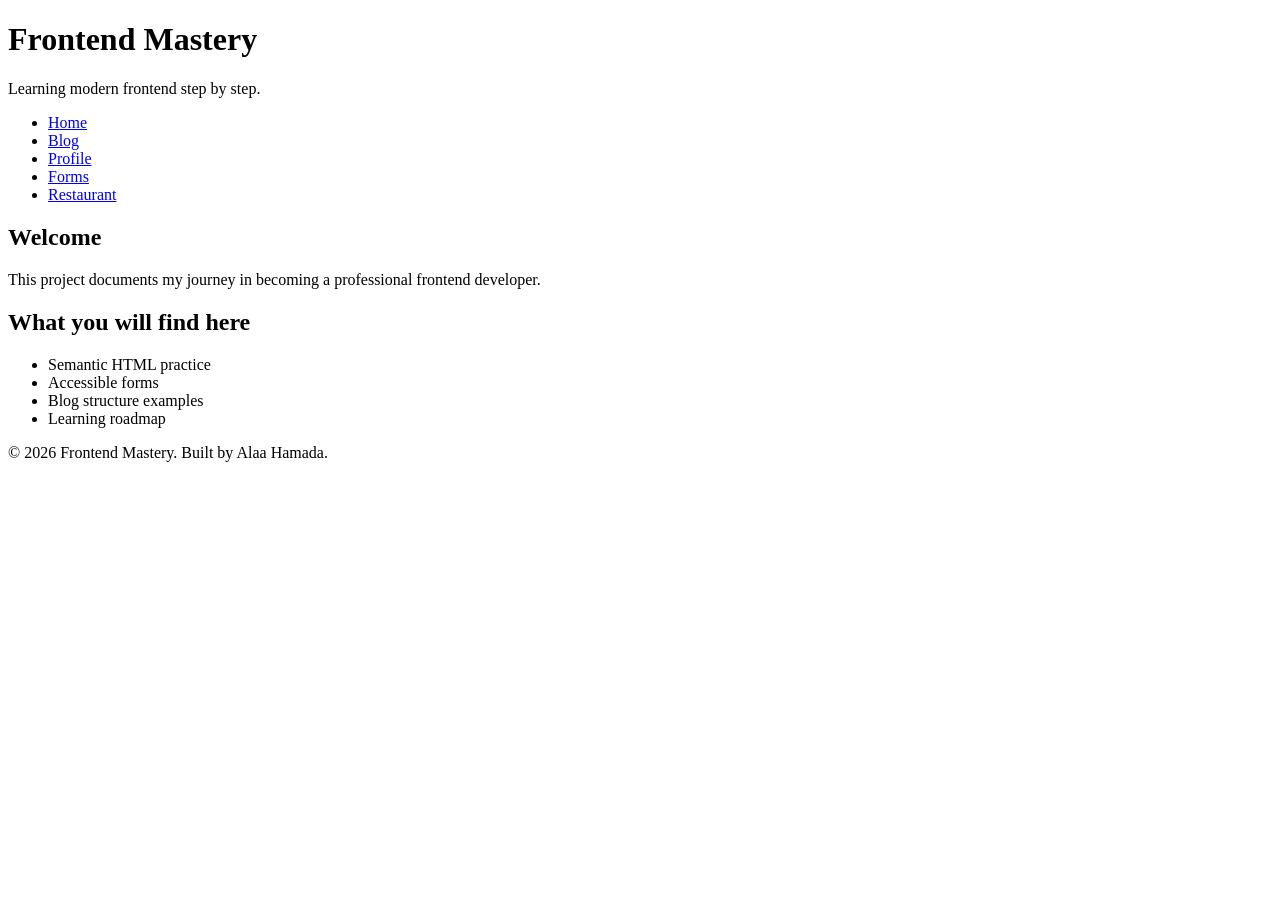
<file: index.html>
<!DOCTYPE html>
<html lang="en">
 <head>
    <meta charset="UTF-8">
    <meta name="viewport" content="width=device-width, initial-scale=1.0">
    <title>Frontend Mastery</title>
</head>
<body>
  <header>
        <h1>Frontend Mastery</h1>
        <p>Learning modern frontend step by step.</p>
   

    <nav aria-label="Primary">
      <ul>
        <li><a href="index.html">Home</a></li>
        <li><a href="blog.html">Blog</a></li>
        <li><a href="profile.html">Profile</a></li>
        <li><a href="forms-practice.html">Forms</a></li>
        <li><a href="restaurant.html">Restaurant</a></li>
       </ul>
    </nav>

  </header>
  <main>
    <section>
    <h2>Welcome</h2>
    <p>
      This project documents my journey in becoming a professional frontend developer.
    </p>
  </section>

  <section>
    <h2>What you will find here</h2>
    <ul>
      <li>Semantic HTML practice</li>
      <li>Accessible forms</li>
      <li>Blog structure examples</li>
      <li>Learning roadmap</li>
    </ul>
  </section>
  </main>

  <footer>
    <p>© 2026 Frontend Mastery. Built by Alaa Hamada.</p>
</footer>

</body>
</html>
</file>
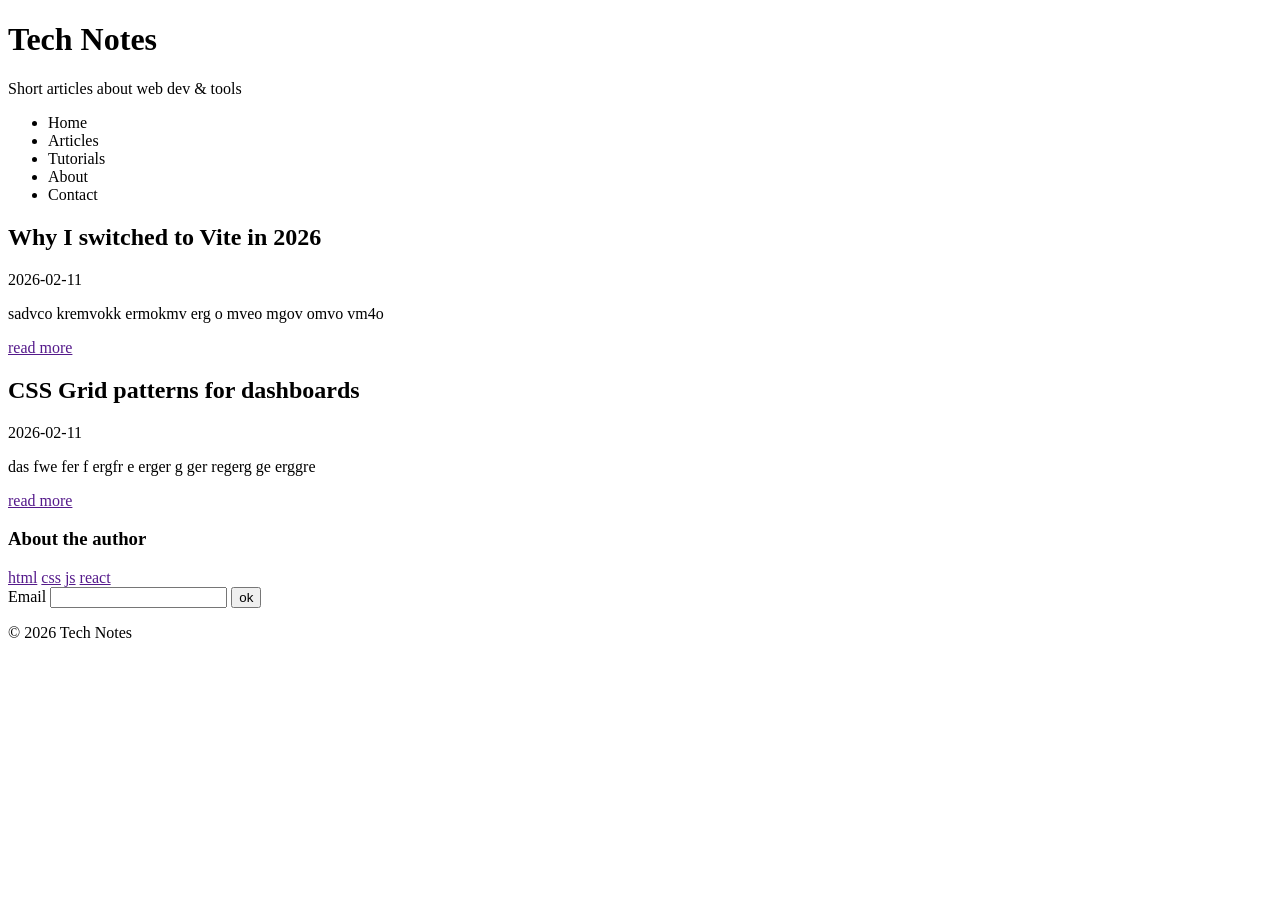
<file: frontend-mastery/index.html>
<!DOCTYPE html>
<html lang="en">
<head>
    <meta charset="UTF-8">
    <meta name="viewport" content="width=device-width, initial-scale=1.0">
    <title>Document</title>
</head>
<body>
    <header>
        <h1>Tech Notes</h1>
        <p>Short articles about web dev & tools</p>
    </header>
    <nav>
        <ul>
            <li><a href="#"></a>Home</li>
             <li><a href="#"></a>Articles</li>
              <li><a href="#"></a>Tutorials</li>
              <li><a href="#"></a>About</li>
              <li><a href="#"></a>Contact</li>
        </ul>
    </nav>
    <main>
        <section aria-label="blog posts">
            <article>
                <h2>Why I switched to Vite in 2026</h2>
                <time datetime="2026-02-11">2026-02-11</time>

                <p>sadvco kremvokk  ermokmv erg o mveo mgov omvo vm4o </p>
                <a href="">read more</a>

            </article>

            <article>
                <h2>CSS Grid patterns for dashboards</h2>
                <time datetime="2026-02-11">2026-02-11</time>

                <p>das fwe fer f ergfr e erger g ger regerg ge erggre </p>
                <a href="">read more</a>
            </article>
        </section>
        <aside>
            <h3>About the author</h3>
            <a href="">html</a>
            <a href="">css</a>
            <a href="">js</a>
            <a href="">react</a>
            <form action="">
                <label for="email">Email</label>
                <input id="email" type="email" name="email">
                <button>ok</button>
            </form>
        </aside>
        </main>
        <footer>
            <p>© 2026 Tech Notes</p>
        </footer>
</body>
</html>
</file>
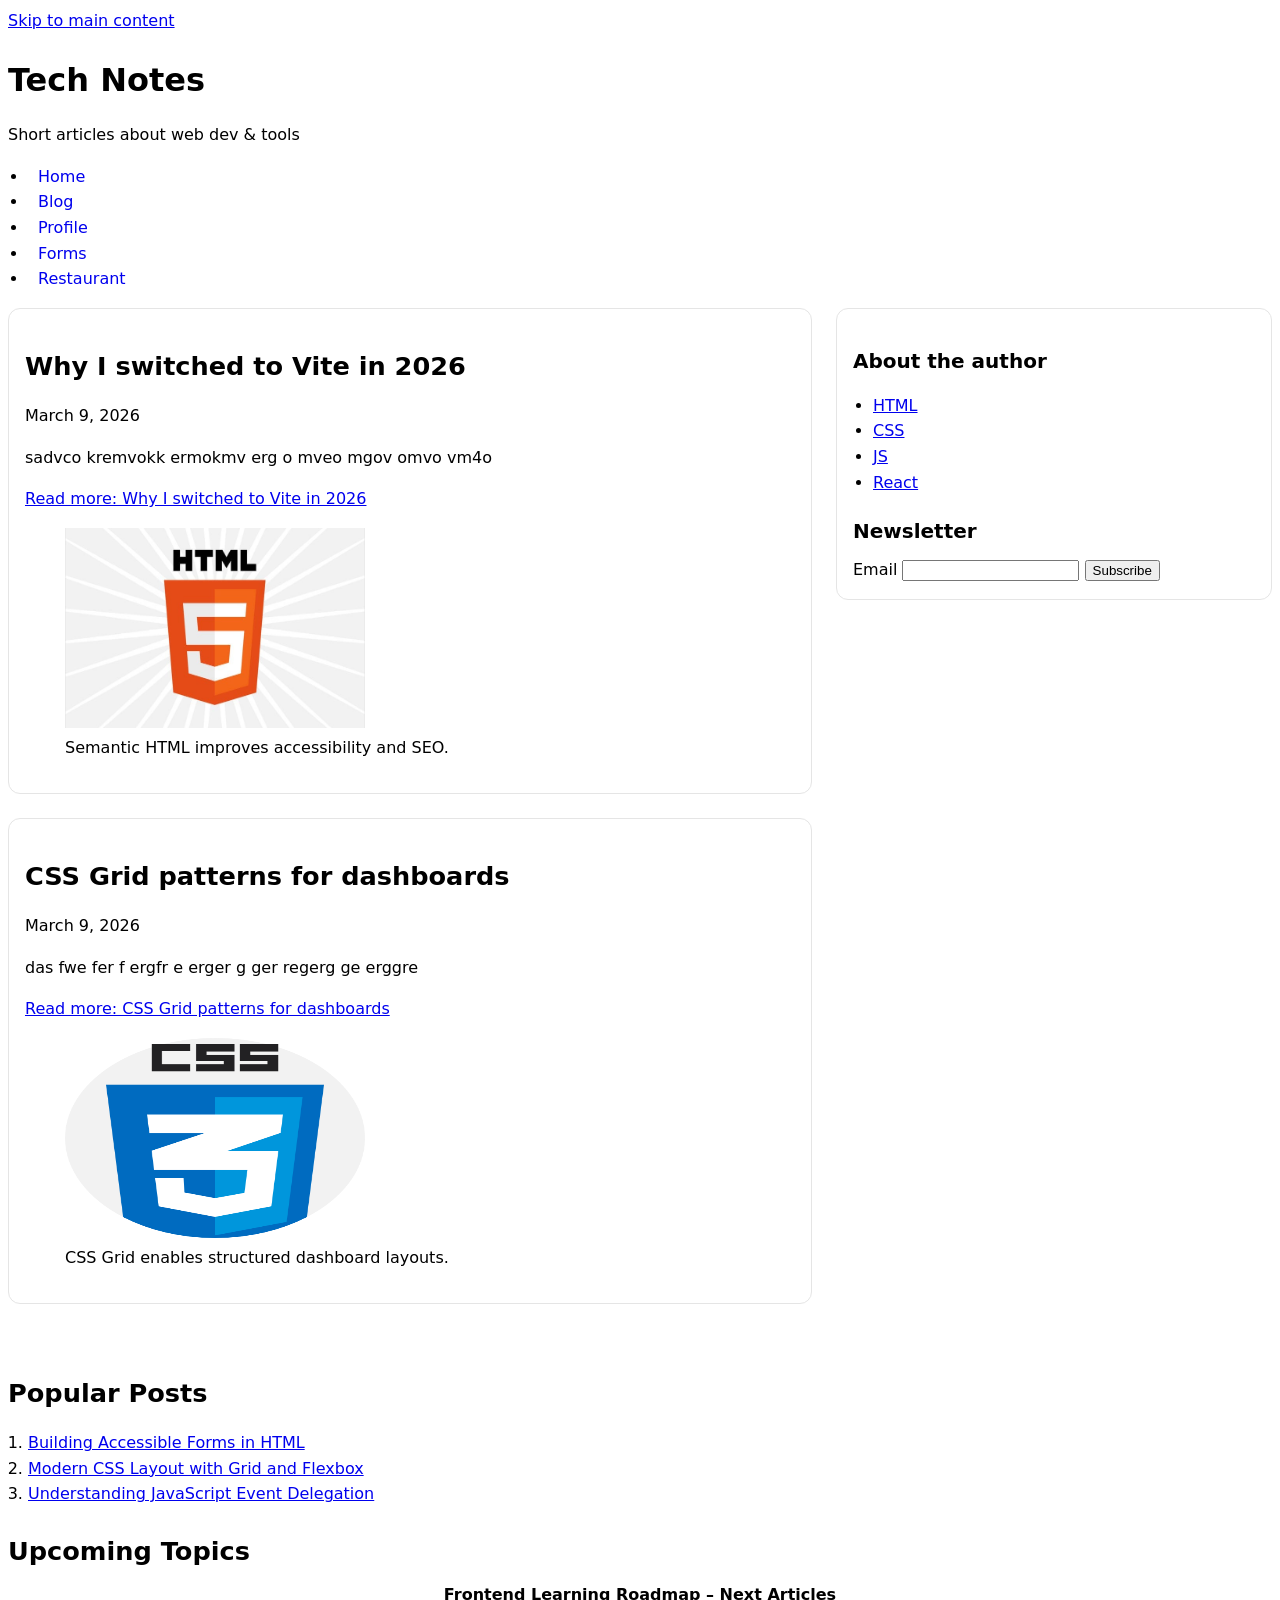
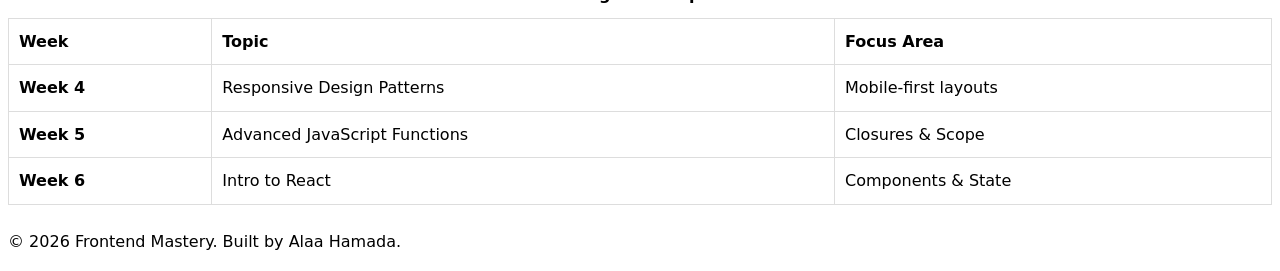
<file: blog.html>
<!DOCTYPE html>
<html lang="en">
<head>
  <meta charset="UTF-8" />
  <meta name="viewport" content="width=device-width, initial-scale=1.0" />
  <title>Blog — Frontend Mastery</title>
  <link rel="stylesheet" href="styles.css" />
</head>

<body>
  <a href="#main-content">Skip to main content</a>

  <header>
    <h1>Tech Notes</h1>
    <p>Short articles about web dev &amp; tools</p>

    <nav aria-label="Primary">
      <ul>
        <li><a href="index.html">Home</a></li>
        <li><a href="blog.html">Blog</a></li>
        <li><a href="profile.html">Profile</a></li>
        <li><a href="forms-practice.html">Forms</a></li>
        <li><a href="restaurant.html">Restaurant</a></li>
      </ul>
    </nav>
  </header>

  <main id="main-content">

    <!-- Layout: posts + sidebar -->
    <div class="layout">

      <section class="posts" aria-label="Blog posts">
        <article>
          <h2>Why I switched to Vite in 2026</h2>
          <p><time datetime="2026-3-9">March 9, 2026</time></p>

          <p>sadvco kremvokk ermokmv erg o mveo mgov omvo vm4o</p>

          <p>
            <a href="#">Read more: Why I switched to Vite in 2026</a>
          </p>

          <figure>
            <img
              src="assets/q1.jpg"
              alt="HTML5 logo representing modern web markup language"
              width="300"
              height="200"
              loading="lazy"
            />
            <figcaption>Semantic HTML improves accessibility and SEO.</figcaption>
          </figure>
        </article>

        <article>
          <h2>CSS Grid patterns for dashboards</h2>
          <p><time datetime="2026-3-9">March 9, 2026</time></p>

          <p>das fwe fer f ergfr e erger g ger regerg ge erggre</p>

          <p>
            <a href="#">Read more: CSS Grid patterns for dashboards</a>
          </p>

          <figure>
            <img
              src="assets/q2.png"
              alt="CSS3 logo representing modern web styling"
              width="300"
              height="200"
              loading="lazy"
            />
            <figcaption>CSS Grid enables structured dashboard layouts.</figcaption>
          </figure>
        </article>
      </section>

      <aside class="sidebar" aria-label="Sidebar">
        <h3>About the author</h3>

        <ul>
          <li><a href="#">HTML</a></li>
          <li><a href="#">CSS</a></li>
          <li><a href="#">JS</a></li>
          <li><a href="#">React</a></li>
        </ul>

        <form action="#" method="post">
          <h3>Newsletter</h3>

          <label for="newsletter-email">Email</label>
          <input id="newsletter-email" name="email" type="email" autocomplete="email" required />
          

          <button type="submit">Subscribe</button>
        </form>
      </aside>

    </div>

    <!-- Popular posts -->
    <section aria-labelledby="popular-posts-title">
      <h2 id="popular-posts-title">Popular Posts</h2>

      <ol>
        <li><a href="#">Building Accessible Forms in HTML</a></li>
        <li><a href="#">Modern CSS Layout with Grid and Flexbox</a></li>
        <li><a href="#">Understanding JavaScript Event Delegation</a></li>
      </ol>
    </section>

    <!-- Table -->
    <section aria-labelledby="upcoming-topics-title">
      <h2 id="upcoming-topics-title">Upcoming Topics</h2>

      <table>
        <caption>Frontend Learning Roadmap – Next Articles</caption>

        <thead>
          <tr>
            <th scope="col">Week</th>
            <th scope="col">Topic</th>
            <th scope="col">Focus Area</th>
          </tr>
        </thead>

        <tbody>
          <tr>
            <th scope="row">Week 4</th>
            <td>Responsive Design Patterns</td>
            <td>Mobile-first layouts</td>
          </tr>

          <tr>
            <th scope="row">Week 5</th>
            <td>Advanced JavaScript Functions</td>
            <td>Closures &amp; Scope</td>
          </tr>

          <tr>
            <th scope="row">Week 6</th>
            <td>Intro to React</td>
            <td>Components &amp; State</td>
          </tr>
        </tbody>
      </table>
    </section>

  </main>

  <footer>
    <p>© 2026 Frontend Mastery. Built by Alaa Hamada.</p>
  </footer>
</body>
</html>
</file>
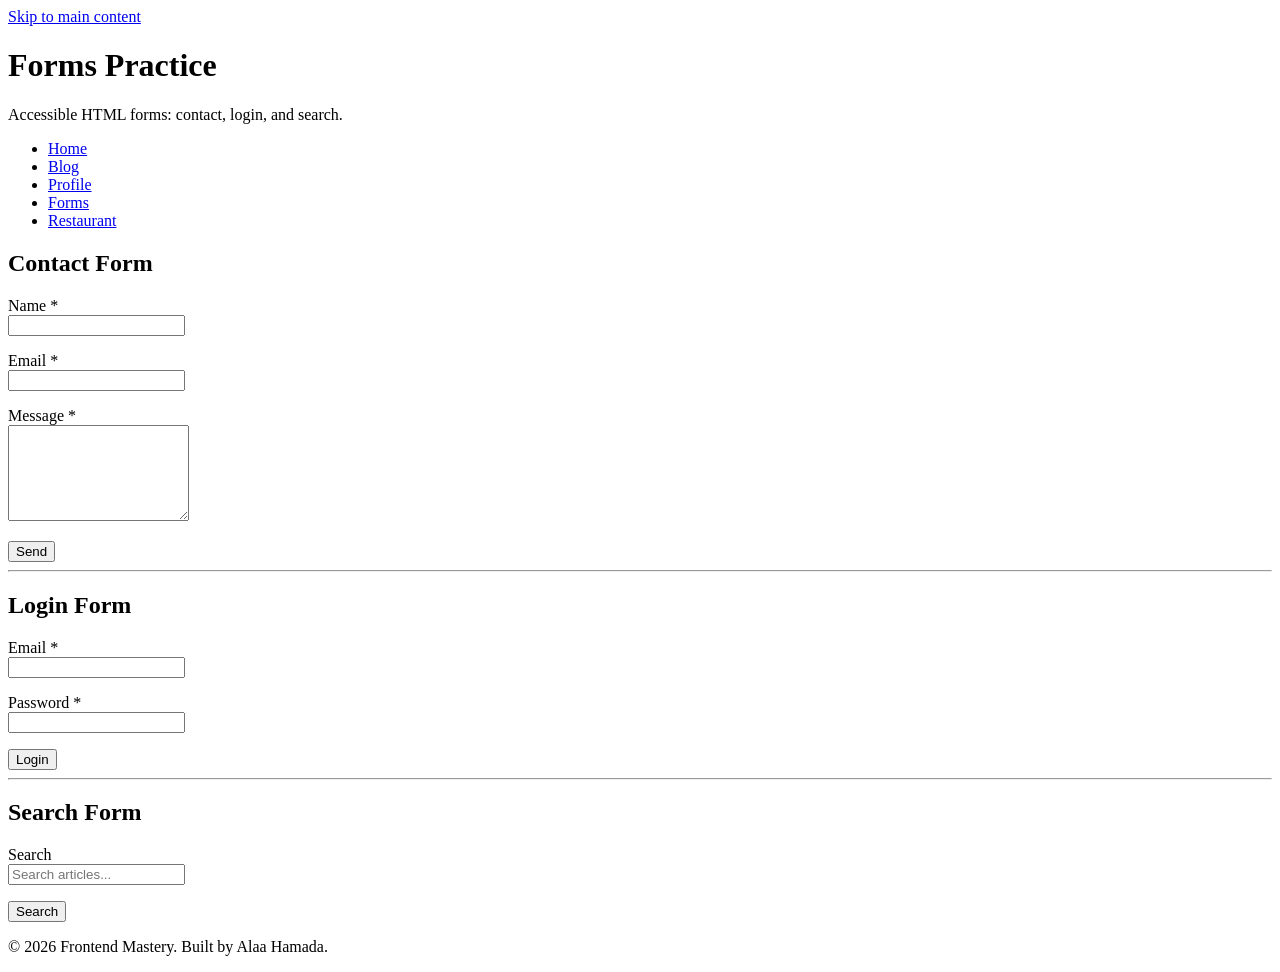
<file: forms-practice.html>
<!DOCTYPE html>
<html lang="en">
<head>
  <meta charset="UTF-8" />
  <meta name="viewport" content="width=device-width, initial-scale=1.0" />
  <meta name="description" content="Forms practice page for learning accessible HTML forms." />
  <title>Forms Practice — Frontend Mastery</title>
</head>

<body>
  <a href="#main-content">Skip to main content</a>

  <header>
    <h1>Forms Practice</h1>
    <p>Accessible HTML forms: contact, login, and search.</p>

    <nav aria-label="Primary">
      <ul>
        <li><a href="index.html">Home</a></li>
        <li><a href="blog.html">Blog</a></li>
        <li><a href="profile.html">Profile</a></li>
        <li><a href="forms-practice.html">Forms</a></li>
        <li><a href="restaurant.html">Restaurant</a></li>
      </ul>
    </nav>

  </header>

  <main id="main-content">

    <section aria-labelledby="contact-title">
      <h2 id="contact-title">Contact Form</h2>

      <form action="#" method="post">
        <p>
          <label for="name">Name <span aria-hidden="true">*</span></label><br />
          <input id="name" name="name" type="text" autocomplete="name" required />
        </p>

        <p>
          <label for="email">Email <span aria-hidden="true">*</span></label><br />
          <input id="email" name="email" type="email" autocomplete="email" required />
        </p>

        <p>
          <label for="message">Message <span aria-hidden="true">*</span></label><br />
          <textarea id="message" name="message" rows="6" required></textarea>
        </p>

        <button type="submit">Send</button>
      </form>
    </section>

    <hr />

    <section aria-labelledby="login-title">
      <h2 id="login-title">Login Form</h2>

      <form action="#" method="post">
        <p>
          <label for="email-login">Email <span aria-hidden="true">*</span></label><br />
          <input id="email-login" name="email" type="email" autocomplete="email" required />
        </p>

        <p>
          <label for="pass">Password <span aria-hidden="true">*</span></label><br />
          <input id="pass" name="password" type="password" autocomplete="current-password" required />
        </p>

        <button type="submit">Login</button>
      </form>
    </section>

    <hr />

    <section aria-labelledby="search-title">
      <h2 id="search-title">Search Form</h2>

      <form action="#" method="get">
        <p>
          <label for="search">Search</label><br />
          <input id="search" name="q" type="search" placeholder="Search articles..." />
        </p>

        <button type="submit">Search</button>
      </form>
    </section>

  </main>

  <footer>
    <p>© 2026 Frontend Mastery. Built by Alaa Hamada.</p>
  </footer>
</body>
</html>
</file>
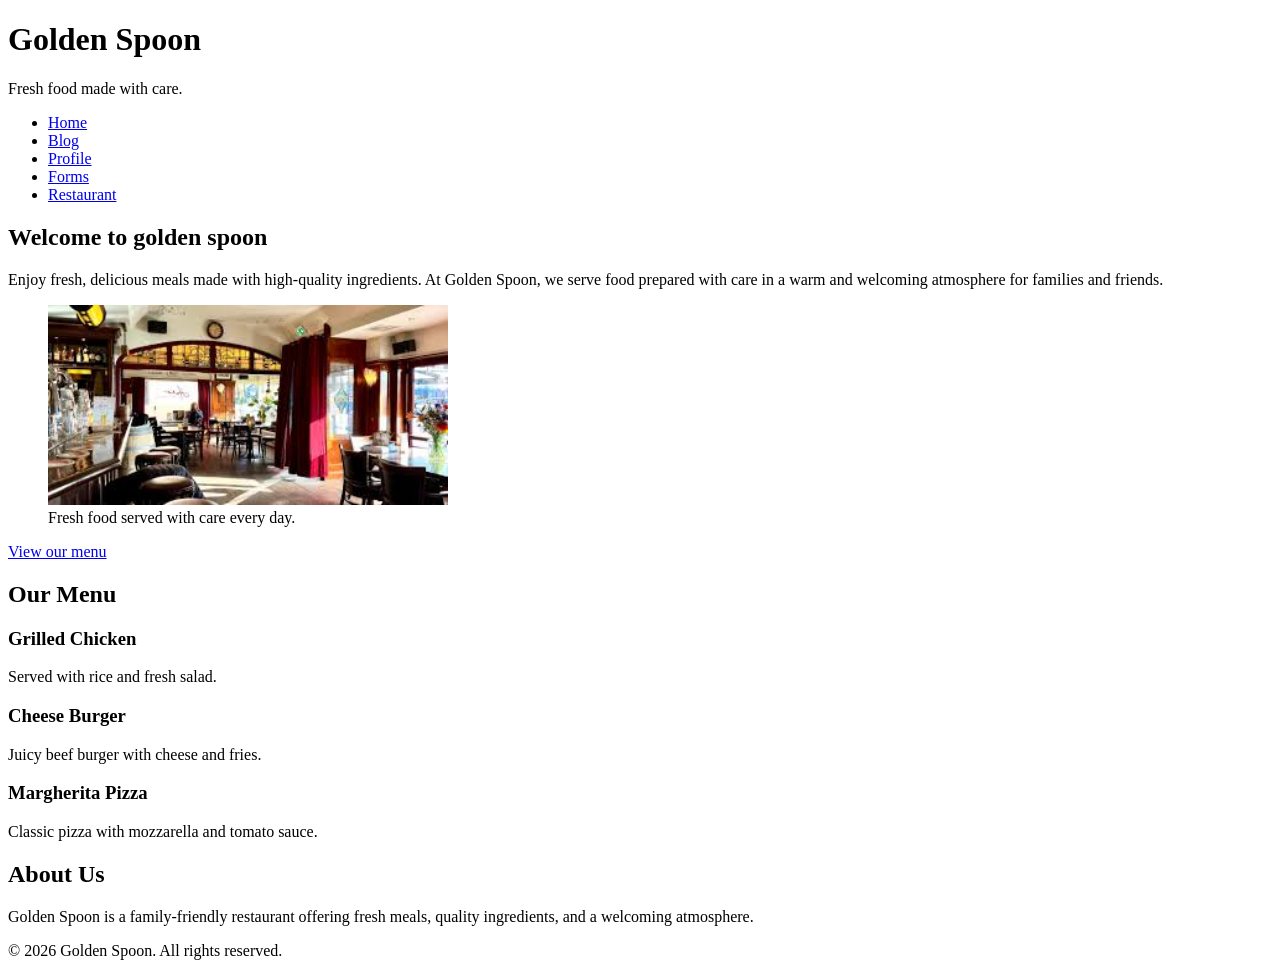
<file: restaurant.html>
<!DOCTYPE html>
<html lang="en">
<head>
    <meta charset="UTF-8">
    <meta name="viewport" content="width=device-width, initial-scale=1.0">
    <title>Golden spoon-Restaurant</title>
</head>
<body>
    <header>
        <h1>Golden Spoon</h1>
        <p>Fresh food made with care.</p>
        <nav aria-label="Primary">
            <ul>
                <li><a href="index.html">Home</a></li>
                <li><a href="blog.html">Blog</a></li>
                <li><a href="profile.html">Profile</a></li>
                <li><a href="forms-practice.html">Forms</a></li>
                <li><a href="restaurant.html">Restaurant</a></li>
            </ul>
        </nav>
    </header>
    <main id="main-content">
        <section id="hero">
            <h2>Welcome to golden spoon</h2>
            <p>
                Enjoy fresh, delicious meals made with high-quality ingredients.
                At Golden Spoon, we serve food prepared with care in a warm
                and welcoming atmosphere for families and friends.
            </p>
            <figure>
                <img src="assets/resgtaurant-hero.jpg" 
                alt="A table with freshly prepared dishes served in a cozy restaurant setting"
                width="400"
                height="200"
                loading="lazy"
                >
                <figcaption>
                    Fresh food served with care every day.
                </figcaption>
                 
            </figure>
            <p>
                <a href="#menu">View our menu</a>
            </p>
        </section>
        <section id="menu">
            <h2>Our Menu</h2>
            <article>
                <h3>Grilled Chicken</h3>
                <p>Served with rice and fresh salad.</p>
            </article>

            <article>
                <h3>Cheese Burger</h3>
                <p>Juicy beef burger with cheese and fries.</p>
            </article>

            <article>
                <h3>Margherita Pizza</h3>
                <p>Classic pizza with mozzarella and tomato sauce.</p>
            </article>
        </section>

        <section id="about">
            <h2>About Us</h2>
            <p>
                 Golden Spoon is a family-friendly restaurant offering fresh meals,
                quality ingredients, and a welcoming atmosphere.
            </p>
        </section>

        <footer>
            <p>© 2026 Golden Spoon. All rights reserved.</p>
        </footer>
    </main>
</body>
</html>
</file>
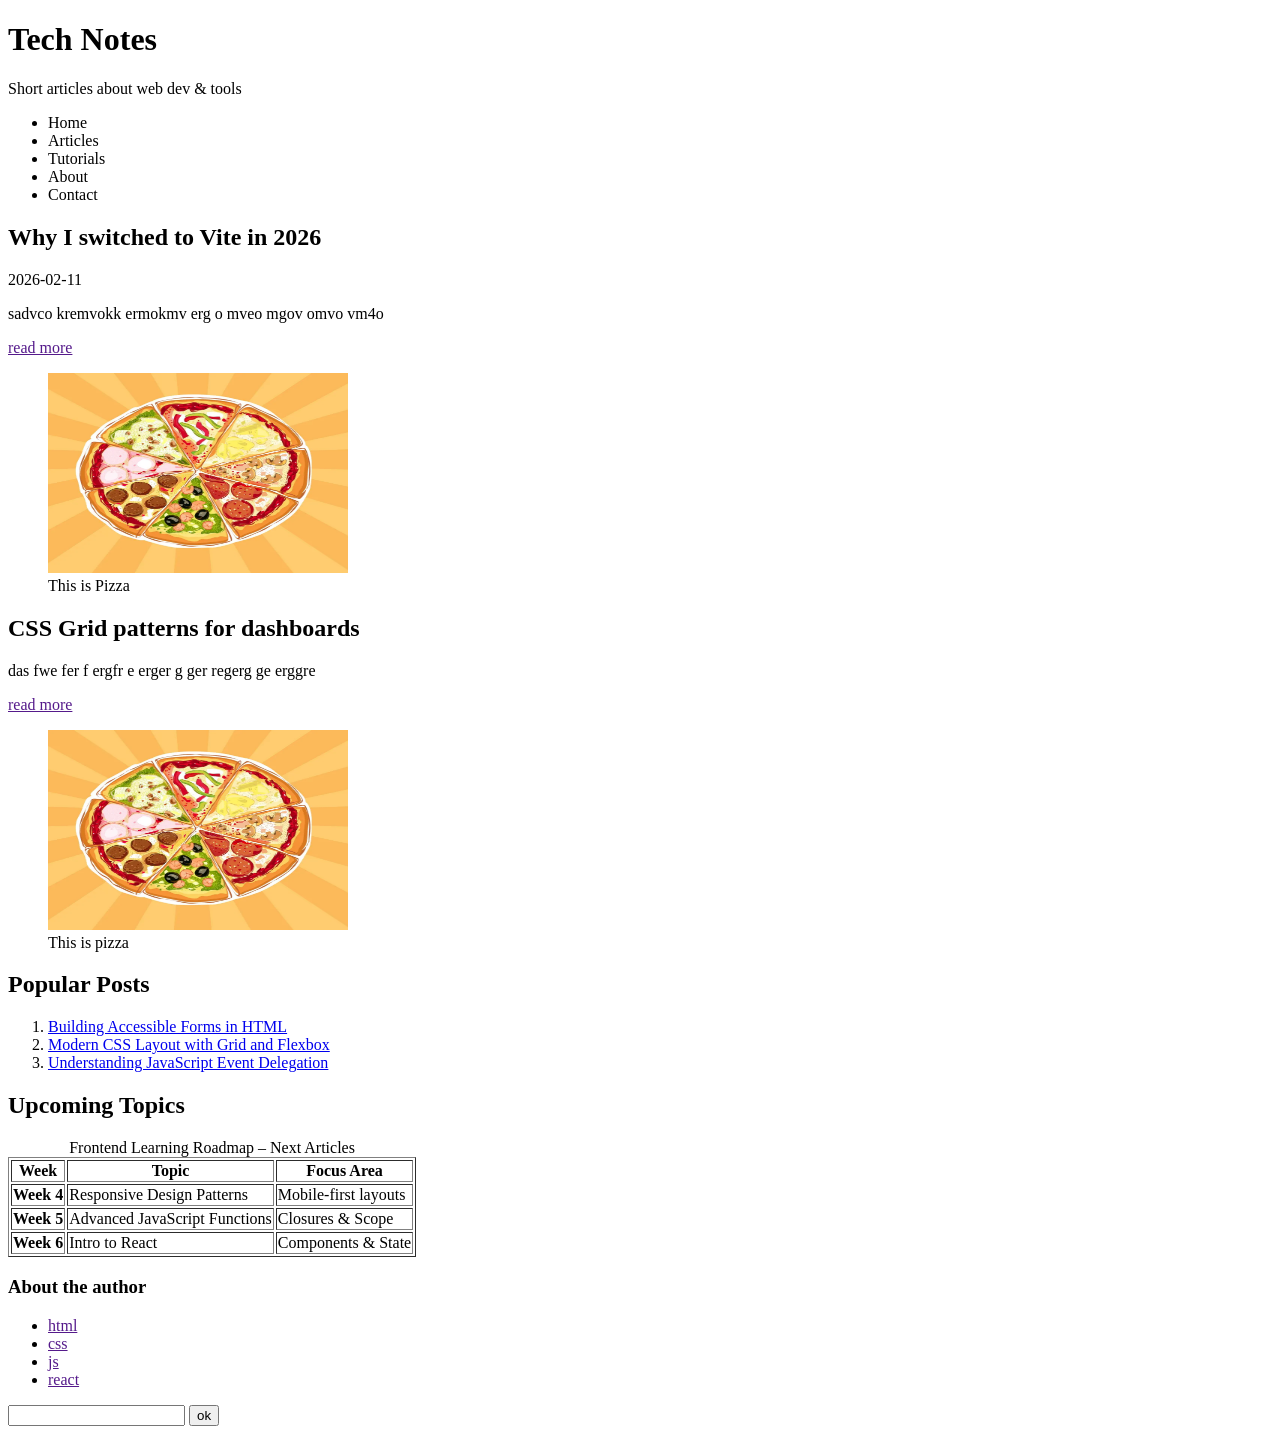
<file: frontend-mastery/blog.html>
<!DOCTYPE html>
<html lang="en">
<head>
    <meta charset="UTF-8">
    <meta name="viewport" content="width=device-width, initial-scale=1.0">
    <title>Document</title>
</head>
<body>
    <header>
        <h1>Tech Notes</h1>
        <p>Short articles about web dev & tools</p>
    </header>
    <nav>
        <ul>
            <li>Home</li>
            <li>Articles</li>
            <li>Tutorials</li>
            <li>About</li>
            <li>Contact</li>
        </ul>
    </nav>
    <main>
        <section aria-label="blog posts">
            <article>
                <h2>Why I switched to Vite in 2026</h2>
                <time datetime="">2026-02-11</time>
                <p>sadvco kremvokk  ermokmv erg o mveo mgov omvo vm4o </p>
                <a href="">read more</a>
                <figure>
                    <img src="assets/pie.webp" alt="pizza"
                    width="300px"
                    height="200px"
                    loading="lazy">
                    <figcaption>
                        This is Pizza
                    </figcaption>
                </figure>
            </article>

            <article>
                <h2>CSS Grid patterns for dashboards</h2>
                <time datetime="2026-02-12"></time>
                <p>das fwe fer f ergfr e erger g ger regerg ge erggre </p>
                <a href="">read more</a>
                <figure>
                    <img src="assets/pie.webp"
                    alt="pizza"
                    width="300px"
                    height="200px"
                    loading="lazy">
                    <figcaption>
                        This is pizza
                    </figcaption> 
                </figure>
            </article>
        </section>
        <section aria-labelledby="popular-posts-title">
            <h2 id="popular-posts-title">Popular Posts</h2>

            <ol>
                <li>
                    <a href="#">Building Accessible Forms in HTML</a>
                </li>
                <li>
                    <a href="#">Modern CSS Layout with Grid and Flexbox</a>
                </li>
                <li>
                    <a href="#">Understanding JavaScript Event Delegation</a>
                </li>
            </ol>
        </section>
        <section aria-labelledby="upcoming-topics-title">
            <h2 id="upcoming-topics-title">Upcoming Topics</h2>

            <table border="1">
                <caption>Frontend Learning Roadmap – Next Articles</caption>

                <thead>
                    <tr>
                        <th scope="col">Week</th>
                        <th scope="col">Topic</th>
                        <th scope="col">Focus Area</th>
                    </tr>
                </thead>

                 <tbody>
                    <tr>
                        <th scope="row">Week 4</th>
                        <td>Responsive Design Patterns</td>
                        <td>Mobile-first layouts</td>
                    </tr>

                    <tr>
                        <th scope="row">Week 5</th>
                        <td>Advanced JavaScript Functions</td>
                        <td>Closures & Scope</td>
                    </tr>

                    <tr>
                        <th scope="row">Week 6</th>
                        <td>Intro to React</td>
                        <td>Components & State</td>
                    </tr>
                </tbody>
            </table>
        </section>

        <aside>
            <h3>About the author</h3>
            <ul>
                <li><a href="">html</a></li>
                <li> <a href="">css</a></li>
                <li><a href="">js</a></li>
                <li><a href="">react</a></li>
            </ul>
            <form action="">
                <input type="text">
                <button>ok</button>
            </form>
        </aside>
    </main>
</body>
</html>
</file>
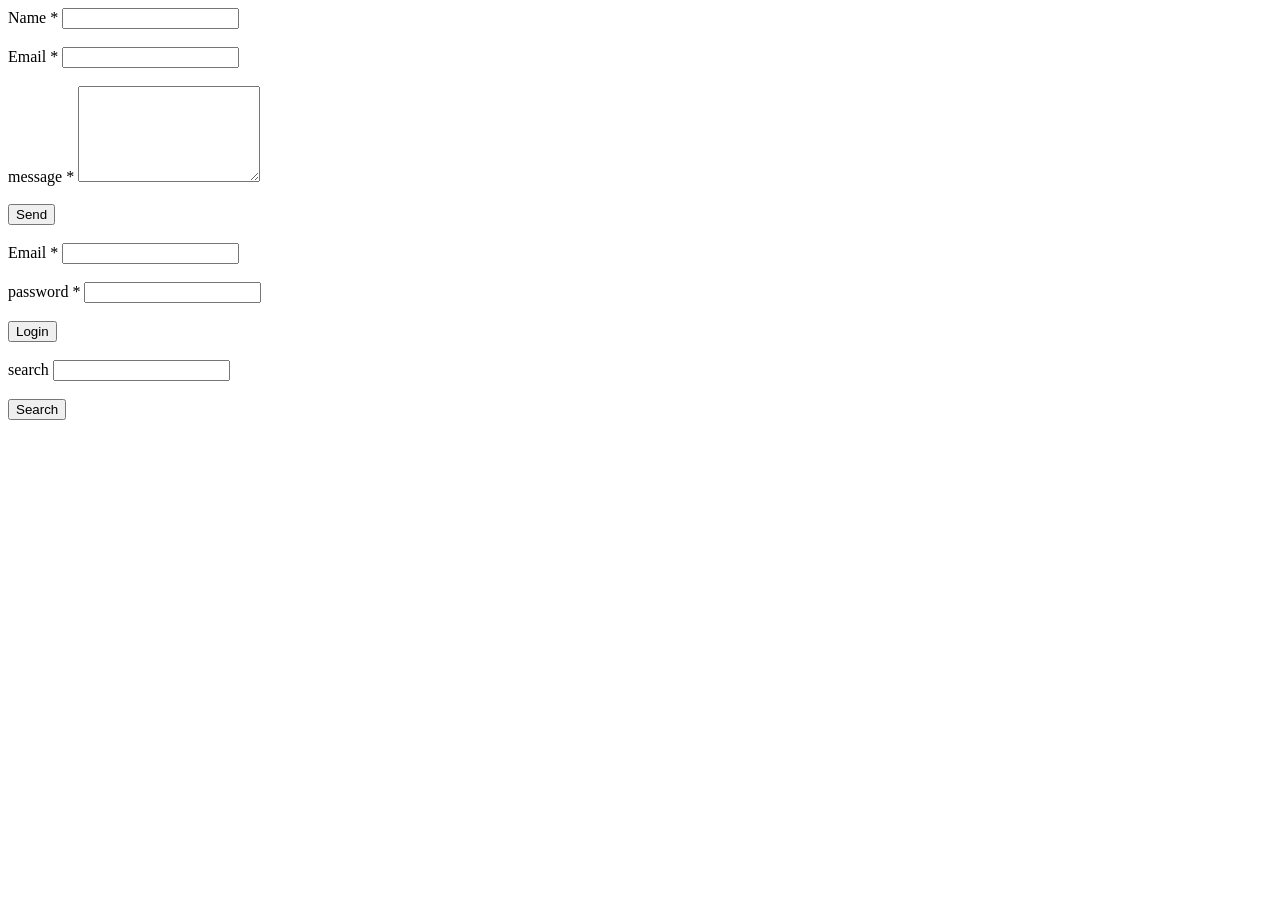
<file: frontend-mastery/✅ forms-practice.html>
<!DOCTYPE html>
<html lang="en">
<head>
    <meta charset="UTF-8">
    <meta name="viewport" content="width=device-width, initial-scale=1.0">
    <title>Document</title>
</head>
<body>
    <form action="#" method="post">
        <label for="name">Name *</label>
        <input type="text" id="name" name="name" autocomplete="name" required><br><br>
        <label for="email">Email *</label>
        <input type="email" id="email" name="email" autocomplete="email" required><br><br>

        <label for="message">message *</label>
        <textarea name="message" id="message" rows="6" required></textarea><br><br>
        <button type="submit">Send</button><br><br>
    </form>

    <form action="#" method="post">
        <label for="email-login">Email *</label>
        <input id="email-login" name="email" type="email" autocomplete="email" required><br><br>

        <label for="pass">password *</label>
        <input id="pass" name="pass" type="password" autocomplete="auto-password" required><br><br>
        <button type="submit">Login</button><br><br>
    </form>

    <form action="#" method="post">
      <label for="search">search</label>
      <input id="search" name="search" type="search"><br><br>
      <button type="submit">Search</button>

    </form>
</body>
</html>
</file>
<file: styles.css>
:root {
  --space-xs: 6px;
  --space-sm: 10px;
  --space-md: 16px;
  --space-lg: 24px;
  --space-xl: 40px;
}



.layout { display: flex; gap: 24px; align-items: flex-start; }
.posts { flex: 2; min-width: 0; }
.sidebar { flex: 1; }

@media (max-width: 900px) {
  .layout { flex-direction: column; }
}


body {
  font-family: system-ui, Arial, sans-serif;
  line-height: 1.6;
  font-size: 16px;
}

h1 { font-size: 2rem; margin-bottom: var(--space-md); }
h2 { font-size: 1.6rem; margin-bottom: var(--space-sm); }
h3 { font-size: 1.25rem; margin-bottom: var(--space-sm); }

section {
  margin-bottom: var(--space-lg);
}

p {
  margin-bottom: var(--space-md);
}

ul, ol {
  margin-bottom: var(--space-md);
  padding-left: 20px;
}

article {
  padding: var(--space-md);
  border: 1px solid #e5e5e5;
  border-radius: 12px;
  margin-bottom: var(--space-lg);
}

.sidebar {
  padding: var(--space-md);
  border: 1px solid #e5e5e5;
  border-radius: 12px;
}

table {
  width: 100%;
  border-collapse: collapse;
  margin-bottom: var(--space-lg);
}

th, td {
  padding: var(--space-sm);
  border: 1px solid #ddd;
  text-align: left;
}

caption {
  margin-bottom: var(--space-sm);
  font-weight: 600;
}


.card{}

a:focus-visible,
button:focus-visible,
input:focus-visible,
textarea:focus-visible,
select:focus-visible {
  outline: 2px solid black;
  outline-offset: 2px;
}

  nav a {
  text-decoration: none;
  padding: 8px 10px;
  border-radius: 8px;
}

nav a:hover,
nav a:focus-visible {
  background: #f2f2f2;
}

button {
  cursor: pointer;
  transition: background 0.2s ease;
}

button:hover,
button:focus-visible {
  background: #f0f0f0;
}
</file>
